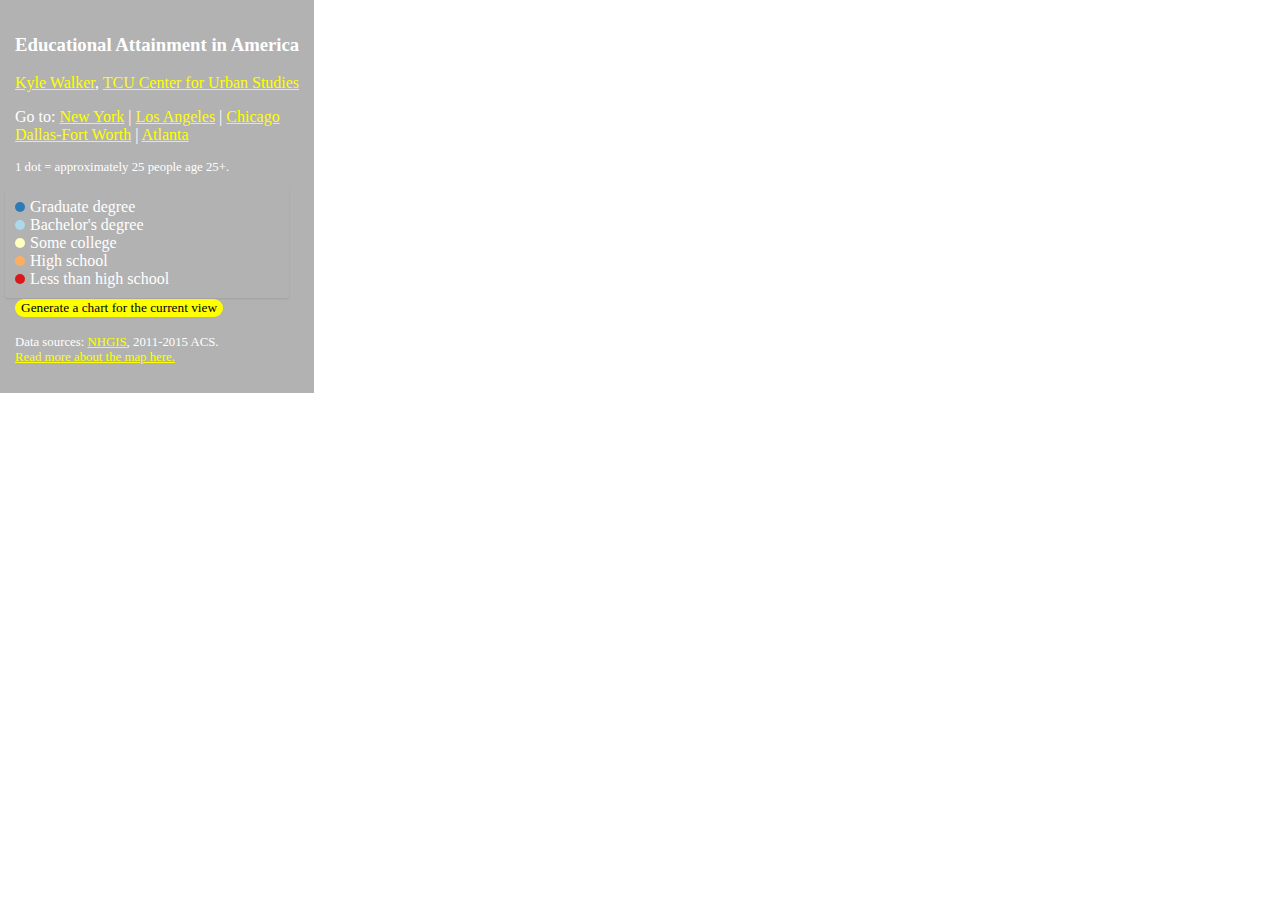
<file: archived/map/colorsafe/index.html>
<!DOCTYPE html>
<html>
<head>
    <meta charset='utf-8' />
    <title>Educational Attainment in America</title>
    <meta name='viewport' content='initial-scale=1,maximum-scale=1,user-scalable=no' />
    <script src='https://api.mapbox.com/mapbox-gl-js/v2.6.0-beta.1/mapbox-gl.js'></script>
    <script src="https://d3js.org/d3.v4.min.js"></script>
    <script src="http://dimplejs.org/dist/dimple.v2.3.0.min.js"></script>
    <script src="https://cdnjs.cloudflare.com/ajax/libs/jquery/3.1.1/jquery.min.js"></script>
    <link href='https://www.mapbox.com/base/latest/base.css' rel='stylesheet' />
    <link href='https://api.mapbox.com/mapbox-gl-js/v2.6.0-beta.1/mapbox-gl.css' rel='stylesheet' />
    <link href='styles.css' rel = 'stylesheet' />
</head>
<body>

<div id='sidebar' class='sidebar'>
  <h3>Educational Attainment in America</h3>
  <p><a href=http://personal.tcu.edu/kylewalker>Kyle Walker</a>, 
  <a href=http://urbanstudies.tcu.edu/>TCU Center for Urban Studies</a></p>
  <div id='mobile-legend' class='mobile-show'>
    <p style="font-size: 80%;">
      <span style="color: #d7191c;">Less than HS </span>
      <span style="color: #fdae61;">High school</span>
      <span style="color: #ffffbf;">Some college</span><br>
      <span style="color: #abd9e9;">Bachelor's</span>
      <span style="color: #2c7bb6;">Graduate</span>
    </p>
  </div>
  <div id='fly-to' class='mobile-hide'>
    <p>Go to: 
    <!-- Re-instate this when the map views have calmed down
      <a id='new-york'>New York</a> | 
      <a id="los-angeles">Los Angeles</a> | 
      <a id="chicago">Chicago</a><br> 
      <a id='dfw'>Dallas-Fort Worth</a> | 
      <a id="atlanta">Atlanta</a>
    -->
      <a href="http://personal.tcu.edu/kylewalker/maps/education/colorsafe/index.html#11.01/40.7770/-74.0066">New York</a> | 
      <a href="http://personal.tcu.edu/kylewalker/maps/education/colorsafe/index.html#11.01/34.0807/-118.2724">Los Angeles</a> | 
      <a href="http://personal.tcu.edu/kylewalker/maps/education/colorsafe/index.html#11.01/41.8845/-87.6138">Chicago</a><br> 
      <a href="http://personal.tcu.edu/kylewalker/maps/education/colorsafe/index.html#11.01/32.8065/-97.1496">Dallas-Fort Worth</a> | 
      <a href="http://personal.tcu.edu/kylewalker/maps/education/colorsafe/index.html#11.01/33.8486/-84.4986">Atlanta</a>
    </p>
  </div>
  <!--
  <p style="font-size: 90%;">This interactive dot-density map represents<br>
     the population aged 25 and over in the United<br> 
     States by their highest level of educational<br>
     attainment.  Data come from the 2011-2015 ACS<br> 
     Table B15003, obtained from <a href="http://www.nhgis.org">NHGIS</a>.<br>  
     Dots are aggregated and placed randomly within<br> 
     Census tracts; as such, they do not represent<br> 
     the locations of individuals.  
  </p>
  -->
  <div id='layer25' class='mobile-hide dot-text'><p>1 dot = approximately 25 people age 25+.</p></div>
  <div id='layer50' class='mobile-hide dot-text' style='display: none;'><p>1 dot = approximately 50 people age 25+.</p></div>
  <div id='layer100' class='mobile-hide dot-text' style='display: none;'><p>1 dot = approximately 100 people age 25+.</p></div>
  <div id='layer200' class='mobile-hide dot-text' style='display: none;'><p>1 dot = approximately 200 people age 25+.</p></div>
  <div id='layer500' class='mobile-hide dot-text' style='display: none;'><p>1 dot = approximately 500 people age 25+.</p></div>

  <div id='legend10' class='legend mobile-hide'>
    <div id='graduate' class='hand-click'><span style='background-color: #2c7bb6' id='graduate-span'></span>Graduate degree</div>
    <div id='bachelors' class='hand-click'><span style='background-color: #abd9e9' id='bachelors-span'></span>Bachelor's degree      </div>
    <div id='some_college' class='hand-click'><span style='background-color: #ffffbf' id='some_college-span'></span>Some college     </div>
    <div id='high_school' class='hand-click'><span style='background-color: #fdae61' id='high_school-span'></span>High school</div>
    <div id='less_than_hs' class='hand-click'><span style='background-color: #d7191c' id='less_than_hs-span'></span>Less than high school</div>
  </div>
  <div id='button-click' class='mobile-hide'>
    <button class='chart-button icon graph'>Generate a chart for the current view</button>
  </div>
  <!-- <p style="font-size: 80%" class="mobile-hide">Move the map to re-generate the chart</p> -->
  <div id='d3chart' class='d3chart mobile-hide'></div>
  <div><p style="font-size: 80%;"><span class='mobile-hide'>Data sources: <a href="http://www.nhgis.org">NHGIS</a>, 2011-2015 ACS.<br></span><a href="https://github.com/walkerke/education_map">Read more about the map here.</a></p></div>
</div>
<div id='map'></div>
<script src="script.js"></script>
<!-- Analytics -->
<script>
  (function(i,s,o,g,r,a,m){i['GoogleAnalyticsObject']=r;i[r]=i[r]||function(){
  (i[r].q=i[r].q||[]).push(arguments)},i[r].l=1*new Date();a=s.createElement(o),
  m=s.getElementsByTagName(o)[0];a.async=1;a.src=g;m.parentNode.insertBefore(a,m)
  })(window,document,'script','https://www.google-analytics.com/analytics.js','ga');

  ga('create', 'UA-93340017-1', 'auto');
  ga('send', 'pageview');

</script>

</body>
</html>
</file>
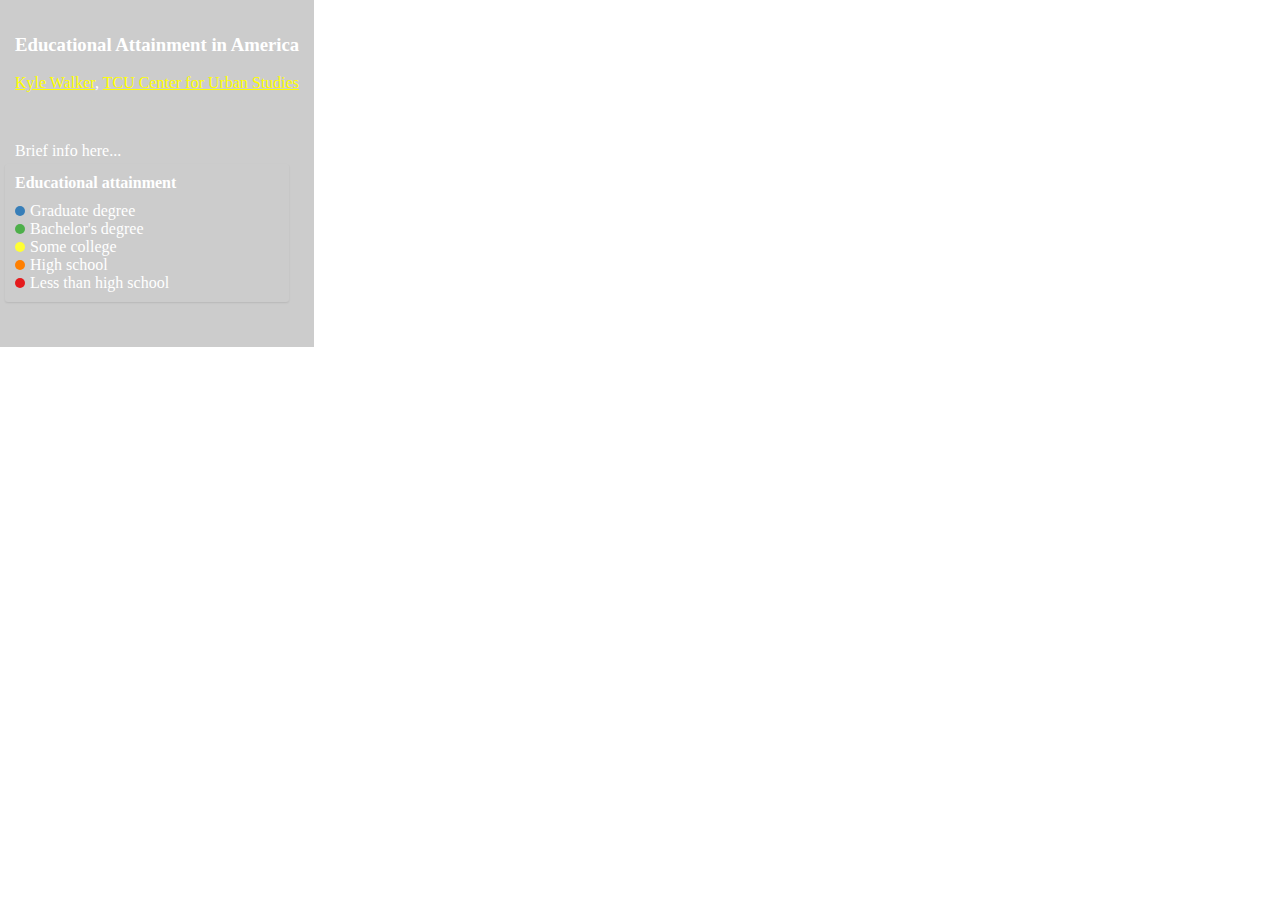
<file: map/sidebar.html>
<!DOCTYPE html>
<html>
<head>
    <meta charset='utf-8' />
    <title>Educational Attainment in America</title>
    <meta name='viewport' content='initial-scale=1,maximum-scale=1,user-scalable=no' />
    <script src='https://api.mapbox.com/mapbox-gl-js/v0.32.1/mapbox-gl.js'></script>
    <script src="https://d3js.org/d3.v4.min.js"></script>
    <script src="http://dimplejs.org/dist/dimple.v2.3.0.min.js"></script>
    <script src="https://cdnjs.cloudflare.com/ajax/libs/jquery/3.1.1/jquery.min.js"></script>
    <link href='https://www.mapbox.com/base/latest/base.css' rel='stylesheet' />
    <link href='https://api.mapbox.com/mapbox-gl-js/v0.32.1/mapbox-gl.css' rel='stylesheet' />
    <style>
        body { margin:0; padding:0; }
        #map { 
          position:absolute; 
          top:0; 
          bottom:0; 
          width:100%; 
          
        }

        #d3chart {
          position: relative;
          width: 500;
          bottom: 10px;
          left: 10px;
          z-index: 3;
          padding-right: 8px;
          
        }
        
        #sidebar {
          position: absolute;
          background-color: rgba(0, 0, 0, 0.2);
          font-family: "Open Sans";
          color: #ffffff;
          z-index: 2;
          left: 0px;
          top: 0px;
          padding: 15px;
          
        }
        
        a {
          color: yellow;
        }
        
       .tick line{
          visibility:hidden;
        }
        
        .domain.dimple-custom-axis-line {
          visibility: hidden;
        }
        
        .legend {
          /*background-color: #fff; */
          border-radius: 3px;
          bottom: 30px;
          box-shadow: 0 1px 2px rgba(0,0,0,0.10);
          font: 'Open Sans';
          padding: 10px;
          /*opacity: 0.6;*/
          position: relative;
          right: 10px;
          z-index: 3;
          color: #fff;
        }
        .legend h4 {
          margin: 0 0 10px;
          color: #fff;
        }
        .legend div span {
          border-radius: 50%;
          display: inline-block;
          height: 10px;
          margin-right: 5px;
          width: 10px;
        }

    </style>
</head>
<body>

<div id='sidebar' class='sidebar'>
  <h3>Educational Attainment in America</h3>
  <p><a href=http://personal.tcu.edu/kylewalker>Kyle Walker</a>, 
  <a href=http://urbanstudies.tcu.edu/>TCU Center for Urban Studies</a></p><br/>
  <p>Brief info here...</p>
  <br/>
  <div id='legend10' class='legend'>
  <h4>Educational attainment</h4>
  <div><span style='background-color: #377eb8'></span>Graduate degree</div>
  <div><span style='background-color: #4daf4a'></span>Bachelor's degree</div>
  <div><span style='background-color: #ffff33'></span>Some college</div>
  <div><span style='background-color: #ff7f00'></span>High school</div>
  <div><span style='background-color: #e41a1c'></span>Less than high school</div>
</div>

  <div id='d3chart' class='d3chart'></div>
</div>
<div id='map'></div>
<script src="script.js"></script>

</body>
</html>
</file>
<file: archived/map/colorsafe/styles.css>
body { margin:0; padding:0; }

#map { 
  position:absolute; 
  top:0; 
  bottom:0; 
  width:100%; 
  
}

#d3chart {
  position: relative;
  width: 500;
  bottom: 10px;
  left: 10px;
  z-index: 3;
  padding-right: 8px;
  
}

#sidebar {
  position: absolute;
  background-color: rgba(0, 0, 0, 0.3);
  font-family: "Open Sans";
  color: #ffffff;
  z-index: 2;
  left: 0px;
  top: 0px;
  padding: 15px;
  
}

a {
  color: yellow;
  cursor: pointer;
}

.hand-click {
  cursor: pointer;
}

.hand-click:hover {
  color: yellow;
}

.dot-text {
  color: white;
  font-size: 80%;
}

tick line{
  visibility:hidden;
}

.domain.dimple-custom-axis-line {
  visibility: hidden;
}

.chart-button {
  	background-color: yellow;
  	border: none;
  	border-radius: 10px;
  	color: black;
  	font-family: 'Open Sans';
  	text-align: center;
  	text-decoration: none;
  	display: inline-block;
  	cursor: pointer;
  	margin-bottom: 5px;
  	
}

.chart-button:hover {
  background-color: #63b6e5;
}

.legend {
  /*background-color: #fff; */
  border-radius: 3px;
  box-shadow: 0 1px 2px rgba(0,0,0,0.10);
  font: 'Open Sans';
  padding: 10px;
  /*opacity: 0.6;*/
  position: relative;
  right: 10px;
  z-index: 3;
  color: #fff;
}
.legend h4 {
  margin: 0 0 10px;
  color: #fff;
}
.legend div span {
  border-radius: 50%;
  display: inline-block;
  height: 10px;
  margin-right: 5px;
  width: 10px;
}

@media screen and (max-height: 650px) {
  .mobile-hide {display: none;}
}

@media screen and (min-height: 650px) {
  .mobile-show {display: none;}
}
</file>
